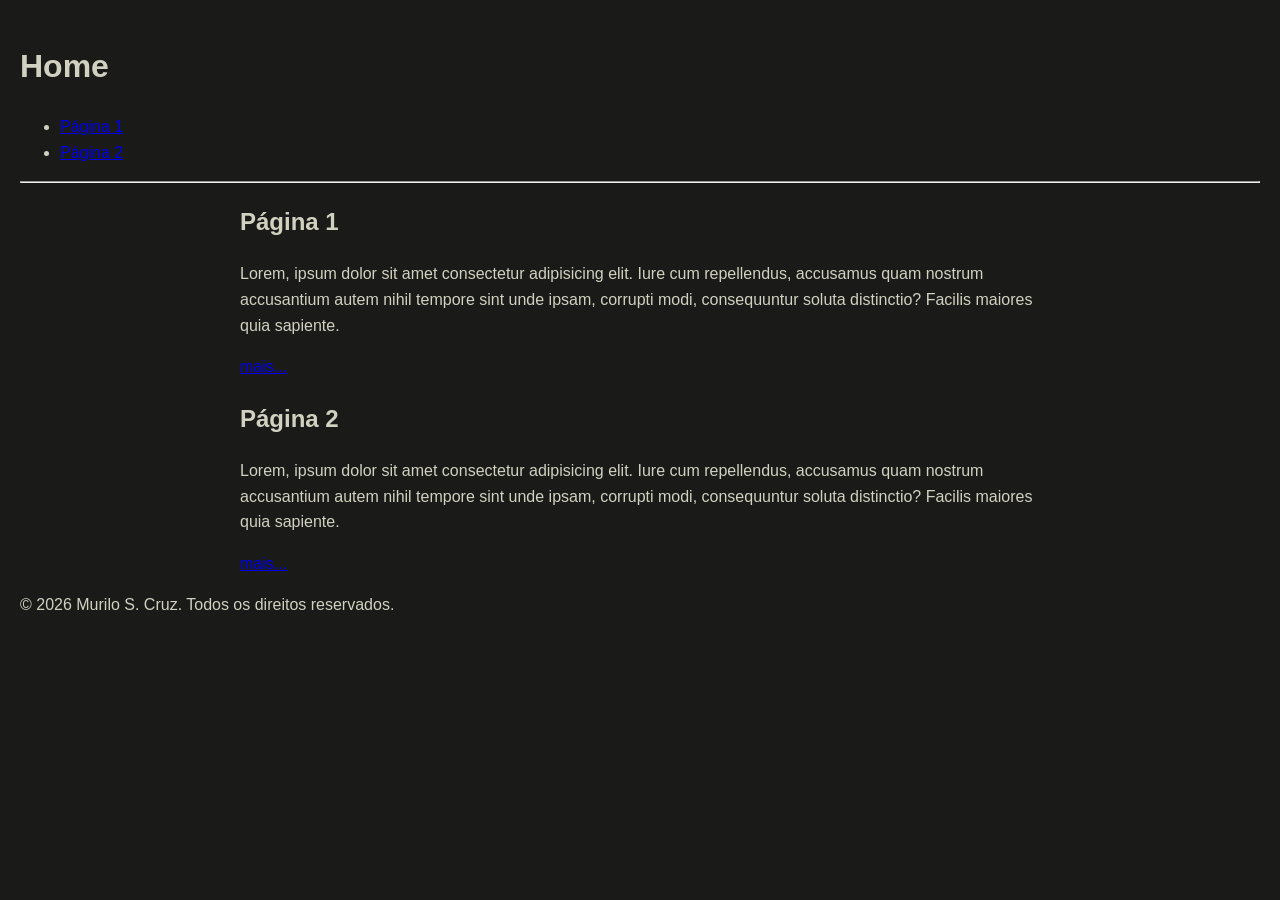
<file: index.html>
<!DOCTYPE html>
<html lang="pt-br">

<head>
	<meta charset="UTF-8">
	<meta name="viewport" content="width=device-width, initial-scale=1.0">
	<title>Página Inicial</title>

	<link rel="icon" href="./img/ico/favicon.png">
	
	<link rel="stylesheet" href="./css/style.css">

</head>

<body>

	<header>
		<h1>Home</h1>
		<nav>
			<ul>
				<li><a href="./pagina1.html"> Página 1 </a></li>
				<li><a href="./paginas/pagina2.html"> Página 2 </a></li>
			</ul>
		</nav>
	</header>

	<hr>

	<main>
		<section>
			<h2>Página 1</h2>
			<p>Lorem, ipsum dolor sit amet consectetur adipisicing elit. Iure cum repellendus, accusamus quam nostrum
				accusantium autem nihil tempore sint unde ipsam, corrupti modi, consequuntur soluta distinctio? Facilis
				maiores quia sapiente.</p>
			<a href="./pagina1.html">mais...</a>
		</section>
		<section>
			<h2>Página 2</h2>
			<p>Lorem, ipsum dolor sit amet consectetur adipisicing elit. Iure cum repellendus, accusamus quam nostrum
				accusantium autem nihil tempore sint unde ipsam, corrupti modi, consequuntur soluta distinctio? Facilis
				maiores quia sapiente.</p>
			<a href="./paginas/pagina2.html">mais...</a>
		</section>
	</main>
	<footer>
		<p>&copy; 2026 Murilo S. Cruz. Todos os direitos reservados.</p>
	</footer>
</body>

</html>
</file>
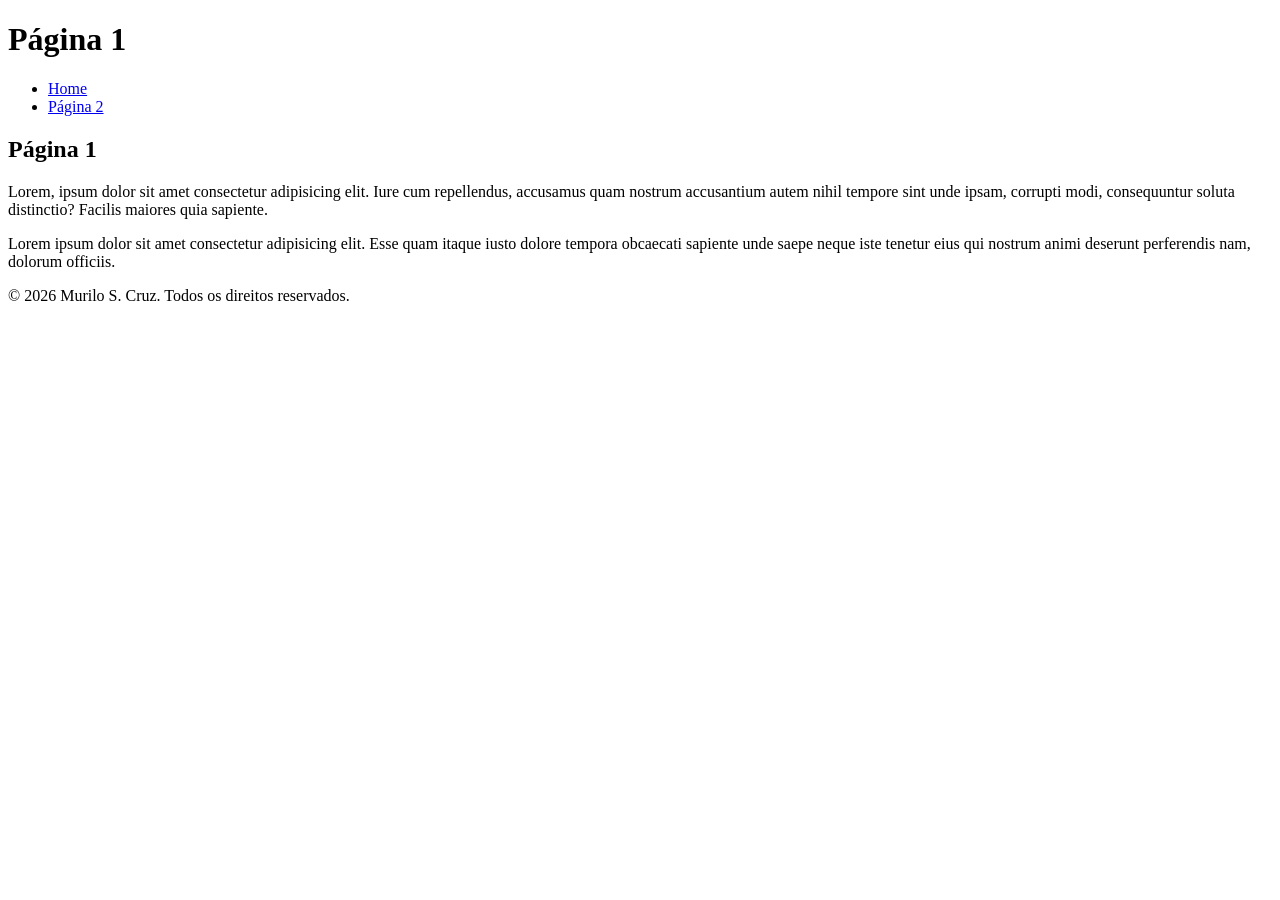
<file: pagina1.html>
<!DOCTYPE html>
<html lang="pt-br">

<head>
	<meta charset="UTF-8">
	<meta name="viewport" content="width=device-width, initial-scale=1.0">
	<title>Página 1</title>
</head>

<body>

	<header>
		<h1>Página 1</h1>
		<nav>
			<ul>
				<li><a href="./index.html"> Home </a></li>
				<li><a href="./paginas/pagina2.html"> Página 2 </a></li>
			</ul>
		</nav>
	</header>
	<main>
		<section>
			<h2>Página 1</h2>
			<p>Lorem, ipsum dolor sit amet consectetur adipisicing elit. Iure cum repellendus, accusamus quam nostrum
				accusantium autem nihil tempore sint unde ipsam, corrupti modi, consequuntur soluta distinctio? Facilis
				maiores quia sapiente.</p>
			<p>Lorem ipsum dolor sit amet consectetur adipisicing elit. Esse quam itaque iusto dolore tempora obcaecati
				sapiente unde saepe neque iste tenetur eius qui nostrum animi deserunt perferendis nam, dolorum
				officiis.</p>
		</section>
	</main>
	<footer>

		<p>&copy; 2026 Murilo S. Cruz. Todos os direitos reservados.</p>

	</footer>
</body>

</html>
</file>
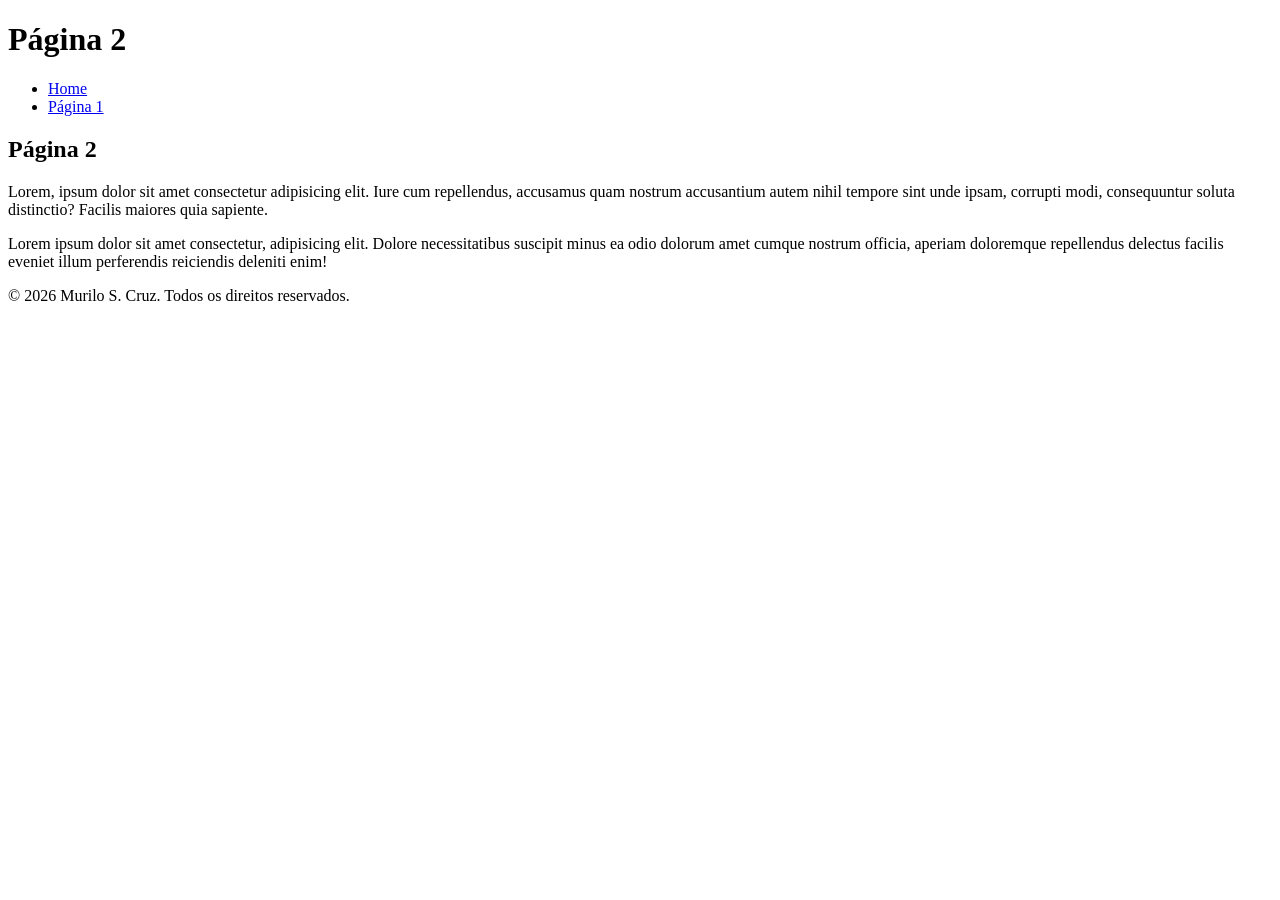
<file: paginas/pagina2.html>
<!DOCTYPE html>
<html lang="pt-br">

<head>
    <meta charset="UTF-8">
    <meta name="viewport" content="width=device-width, initial-scale=1.0">
    <title>Página Inicial</title>
</head>

<body>

    <header>
        <h1>Página 2</h1>
        <nav>
            <ul>
                <li><a href="../index.html"> Home </a></li>
                <li><a href="../pagina1.html"> Página 1 </a></li>
            </ul>
        </nav>
    </header>
    <main>
        <section>
            <h2>Página 2</h2>
            <p>Lorem, ipsum dolor sit amet consectetur adipisicing elit. Iure cum repellendus, accusamus quam nostrum
                accusantium autem nihil tempore sint unde ipsam, corrupti modi, consequuntur soluta distinctio? Facilis
                maiores quia sapiente.</p>
            <p>Lorem ipsum dolor sit amet consectetur, adipisicing elit. Dolore necessitatibus suscipit minus ea odio
                dolorum amet cumque nostrum officia, aperiam doloremque repellendus delectus facilis eveniet illum
                perferendis reiciendis deleniti enim!</p>
        </section>
    </main>
    <footer>
        <p>&copy; 2026 Murilo S. Cruz. Todos os direitos reservados.</p>
    </footer>
</body>

</html>
</file>
<file: css/style.css>
body{
   background-color: #1a1b18;
   color: #d1d1c1;
   font-family: 'Segoe UI', Tahoma, Geneva, Verdana, sans-serif;
   line-height: 1.6;
   margin: 0;
   padding: 20px;
}

main{
    max-width: 800px;
    /*margin-top: 0;
    margin-bottom: 0;
    margin-left: auto;
    margin-right: auto;
    margin: 0 auto 0 auto;*/
    margin: 0 auto;
}
</file>
